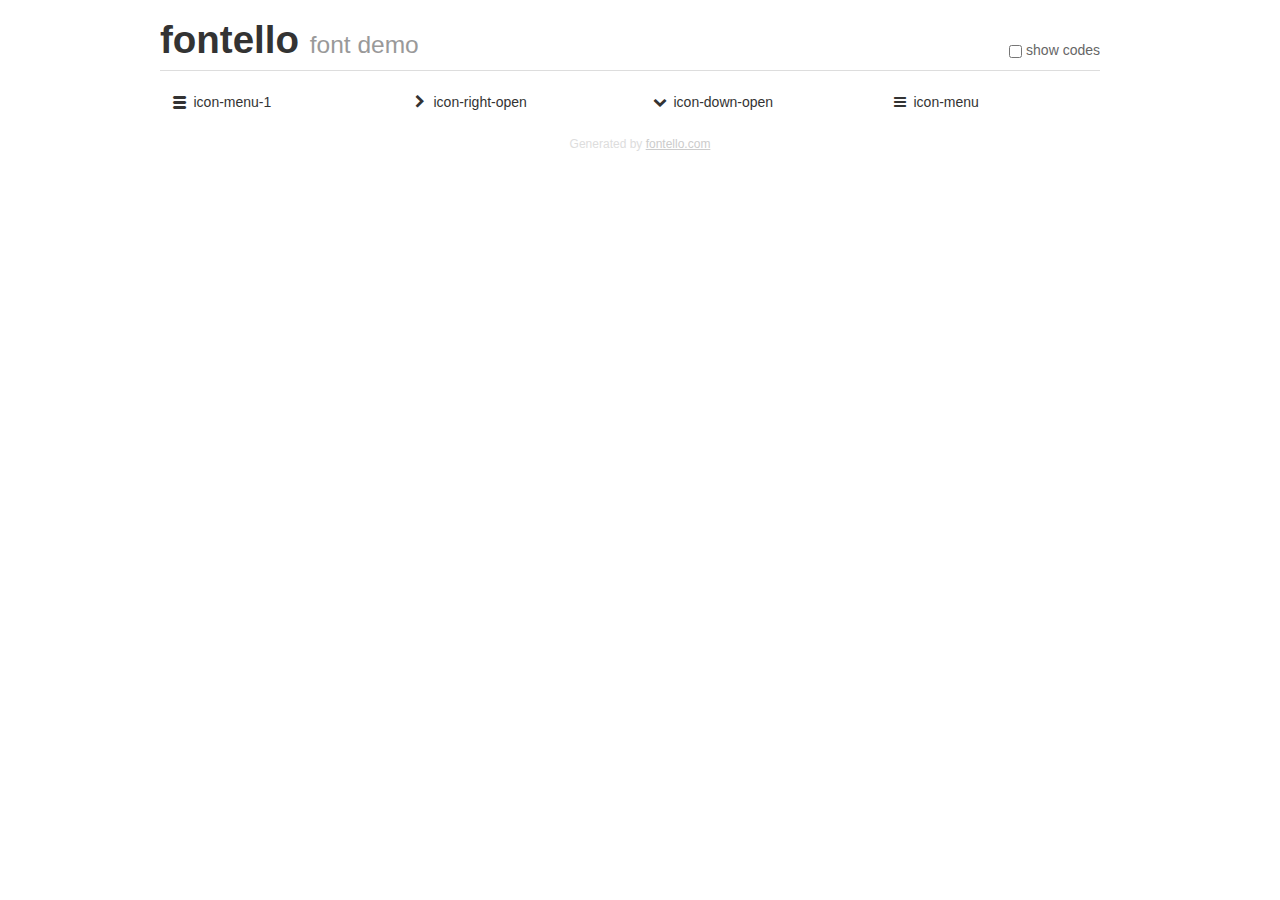
<file: assets/fontello/demo.html>
<!DOCTYPE html>
<html>
  <head><!--[if lt IE 9]><script language="javascript" type="text/javascript" src="//html5shim.googlecode.com/svn/trunk/html5.js"></script><![endif]-->
    <meta charset="UTF-8"><style>/*
 * Bootstrap v2.2.1
 *
 * Copyright 2012 Twitter, Inc
 * Licensed under the Apache License v2.0
 * http://www.apache.org/licenses/LICENSE-2.0
 *
 * Designed and built with all the love in the world @twitter by @mdo and @fat.
 */
.clearfix {
  *zoom: 1;
}
.clearfix:before,
.clearfix:after {
  display: table;
  content: "";
  line-height: 0;
}
.clearfix:after {
  clear: both;
}
html {
  font-size: 100%;
  -webkit-text-size-adjust: 100%;
  -ms-text-size-adjust: 100%;
}
a:focus {
  outline: thin dotted #333;
  outline: 5px auto -webkit-focus-ring-color;
  outline-offset: -2px;
}
a:hover,
a:active {
  outline: 0;
}
button,
input,
select,
textarea {
  margin: 0;
  font-size: 100%;
  vertical-align: middle;
}
button,
input {
  *overflow: visible;
  line-height: normal;
}
button::-moz-focus-inner,
input::-moz-focus-inner {
  padding: 0;
  border: 0;
}
body {
  margin: 0;
  font-family: "Helvetica Neue", Helvetica, Arial, sans-serif;
  font-size: 14px;
  line-height: 20px;
  color: #333;
  background-color: #fff;
}
a {
  color: #08c;
  text-decoration: none;
}
a:hover {
  color: #005580;
  text-decoration: underline;
}
.row {
  margin-left: -20px;
  *zoom: 1;
}
.row:before,
.row:after {
  display: table;
  content: "";
  line-height: 0;
}
.row:after {
  clear: both;
}
[class*="span"] {
  float: left;
  min-height: 1px;
  margin-left: 20px;
}
.container,
.navbar-static-top .container,
.navbar-fixed-top .container,
.navbar-fixed-bottom .container {
  width: 940px;
}
.span12 {
  width: 940px;
}
.span11 {
  width: 860px;
}
.span10 {
  width: 780px;
}
.span9 {
  width: 700px;
}
.span8 {
  width: 620px;
}
.span7 {
  width: 540px;
}
.span6 {
  width: 460px;
}
.span5 {
  width: 380px;
}
.span4 {
  width: 300px;
}
.span3 {
  width: 220px;
}
.span2 {
  width: 140px;
}
.span1 {
  width: 60px;
}
[class*="span"].pull-right,
.row-fluid [class*="span"].pull-right {
  float: right;
}
.container {
  margin-right: auto;
  margin-left: auto;
  *zoom: 1;
}
.container:before,
.container:after {
  display: table;
  content: "";
  line-height: 0;
}
.container:after {
  clear: both;
}
p {
  margin: 0 0 10px;
}
.lead {
  margin-bottom: 20px;
  font-size: 21px;
  font-weight: 200;
  line-height: 30px;
}
small {
  font-size: 85%;
}
h1 {
  margin: 10px 0;
  font-family: inherit;
  font-weight: bold;
  line-height: 20px;
  color: inherit;
  text-rendering: optimizelegibility;
}
h1 small {
  font-weight: normal;
  line-height: 1;
  color: #999;
}
h1 {
  line-height: 40px;
}
h1 {
  font-size: 38.5px;
}
h1 small {
  font-size: 24.5px;
}
body {
  margin-top: 90px;
}
.header {
  position: fixed;
  top: 0;
  left: 50%;
  margin-left: -480px;
  background-color: #fff;
  border-bottom: 1px solid #ddd;
  padding-top: 10px;
  z-index: 10;
}
.footer {
  color: #ddd;
  font-size: 12px;
  text-align: center;
  margin-top: 20px;
}
.footer a {
  color: #ccc;
  text-decoration: underline;
}
.the-icons {
  font-size: 14px;
  line-height: 24px;
}
.switch {
  position: absolute;
  right: 0;
  bottom: 10px;
  color: #666;
}
.switch input {
  margin-right: 0.3em;
}
.codesOn .i-name {
  display: none;
}
.codesOn .i-code {
  display: inline;
}
.i-code {
  display: none;
}
@font-face {
      font-family: 'fontello';
      src: url('./font/fontello.eot?50727623');
      src: url('./font/fontello.eot?50727623#iefix') format('embedded-opentype'),
           url('./font/fontello.woff?50727623') format('woff'),
           url('./font/fontello.ttf?50727623') format('truetype'),
           url('./font/fontello.svg?50727623#fontello') format('svg');
      font-weight: normal;
      font-style: normal;
    }
     
     
    .demo-icon
    {
      font-family: "fontello";
      font-style: normal;
      font-weight: normal;
      speak: none;
     
      display: inline-block;
      text-decoration: inherit;
      width: 1em;
      margin-right: .2em;
      text-align: center;
      /* opacity: .8; */
     
      /* For safety - reset parent styles, that can break glyph codes*/
      font-variant: normal;
      text-transform: none;
     
      /* fix buttons height, for twitter bootstrap */
      line-height: 1em;
     
      /* Animation center compensation - margins should be symmetric */
      /* remove if not needed */
      margin-left: .2em;
     
      /* You can be more comfortable with increased icons size */
      /* font-size: 120%; */
     
      /* Font smoothing. That was taken from TWBS */
      -webkit-font-smoothing: antialiased;
      -moz-osx-font-smoothing: grayscale;
     
      /* Uncomment for 3D effect */
      /* text-shadow: 1px 1px 1px rgba(127, 127, 127, 0.3); */
    }
     </style>
    <link rel="stylesheet" href="css/animation.css"><!--[if IE 7]><link rel="stylesheet" href="css/fontello-ie7.css"><![endif]-->
    <script>
      function toggleCodes(on) {
        var obj = document.getElementById('icons');
      
        if (on) {
          obj.className += ' codesOn';
        } else {
          obj.className = obj.className.replace(' codesOn', '');
        }
      }
      
    </script>
  </head>
  <body>
    <div class="container header">
      <h1>
        fontello
         <small>font demo</small>
      </h1>
      <label class="switch">
        <input type="checkbox" onclick="toggleCodes(this.checked)">show codes
      </label>
    </div>
    <div id="icons" class="container">
      <div class="row">
        <div title="Code: 0xe800" class="the-icons span3"><i class="demo-icon icon-menu-1">&#xe800;</i> <span class="i-name">icon-menu-1</span><span class="i-code">0xe800</span></div>
        <div title="Code: 0xe808" class="the-icons span3"><i class="demo-icon icon-right-open">&#xe808;</i> <span class="i-name">icon-right-open</span><span class="i-code">0xe808</span></div>
        <div title="Code: 0xe809" class="the-icons span3"><i class="demo-icon icon-down-open">&#xe809;</i> <span class="i-name">icon-down-open</span><span class="i-code">0xe809</span></div>
        <div title="Code: 0xf0c9" class="the-icons span3"><i class="demo-icon icon-menu">&#xf0c9;</i> <span class="i-name">icon-menu</span><span class="i-code">0xf0c9</span></div>
      </div>
    </div>
    <div class="container footer">Generated by <a href="http://fontello.com">fontello.com</a></div>
  </body>
</html>
</file>
<file: assets/fontello/css/fontello-ie7.css>
[class^="icon-"], [class*=" icon-"] {
  font-family: 'fontello';
  font-style: normal;
  font-weight: normal;
 
  /* fix buttons height */
  line-height: 1em;
 
  /* you can be more comfortable with increased icons size */
  /* font-size: 120%; */
}
 
.icon-menu-1 { *zoom: expression( this.runtimeStyle['zoom'] = '1', this.innerHTML = '&#xe800;&nbsp;'); }
.icon-right-open { *zoom: expression( this.runtimeStyle['zoom'] = '1', this.innerHTML = '&#xe808;&nbsp;'); }
.icon-down-open { *zoom: expression( this.runtimeStyle['zoom'] = '1', this.innerHTML = '&#xe809;&nbsp;'); }
.icon-menu { *zoom: expression( this.runtimeStyle['zoom'] = '1', this.innerHTML = '&#xf0c9;&nbsp;'); }
</file>
<file: assets/fontello/css/animation.css>
/*
   Animation example, for spinners
*/
.animate-spin {
  -moz-animation: spin 2s infinite linear;
  -o-animation: spin 2s infinite linear;
  -webkit-animation: spin 2s infinite linear;
  animation: spin 2s infinite linear;
  display: inline-block;
}
@-moz-keyframes spin {
  0% {
    -moz-transform: rotate(0deg);
    -o-transform: rotate(0deg);
    -webkit-transform: rotate(0deg);
    transform: rotate(0deg);
  }

  100% {
    -moz-transform: rotate(359deg);
    -o-transform: rotate(359deg);
    -webkit-transform: rotate(359deg);
    transform: rotate(359deg);
  }
}
@-webkit-keyframes spin {
  0% {
    -moz-transform: rotate(0deg);
    -o-transform: rotate(0deg);
    -webkit-transform: rotate(0deg);
    transform: rotate(0deg);
  }

  100% {
    -moz-transform: rotate(359deg);
    -o-transform: rotate(359deg);
    -webkit-transform: rotate(359deg);
    transform: rotate(359deg);
  }
}
@-o-keyframes spin {
  0% {
    -moz-transform: rotate(0deg);
    -o-transform: rotate(0deg);
    -webkit-transform: rotate(0deg);
    transform: rotate(0deg);
  }

  100% {
    -moz-transform: rotate(359deg);
    -o-transform: rotate(359deg);
    -webkit-transform: rotate(359deg);
    transform: rotate(359deg);
  }
}
@-ms-keyframes spin {
  0% {
    -moz-transform: rotate(0deg);
    -o-transform: rotate(0deg);
    -webkit-transform: rotate(0deg);
    transform: rotate(0deg);
  }

  100% {
    -moz-transform: rotate(359deg);
    -o-transform: rotate(359deg);
    -webkit-transform: rotate(359deg);
    transform: rotate(359deg);
  }
}
@keyframes spin {
  0% {
    -moz-transform: rotate(0deg);
    -o-transform: rotate(0deg);
    -webkit-transform: rotate(0deg);
    transform: rotate(0deg);
  }

  100% {
    -moz-transform: rotate(359deg);
    -o-transform: rotate(359deg);
    -webkit-transform: rotate(359deg);
    transform: rotate(359deg);
  }
}
</file>
